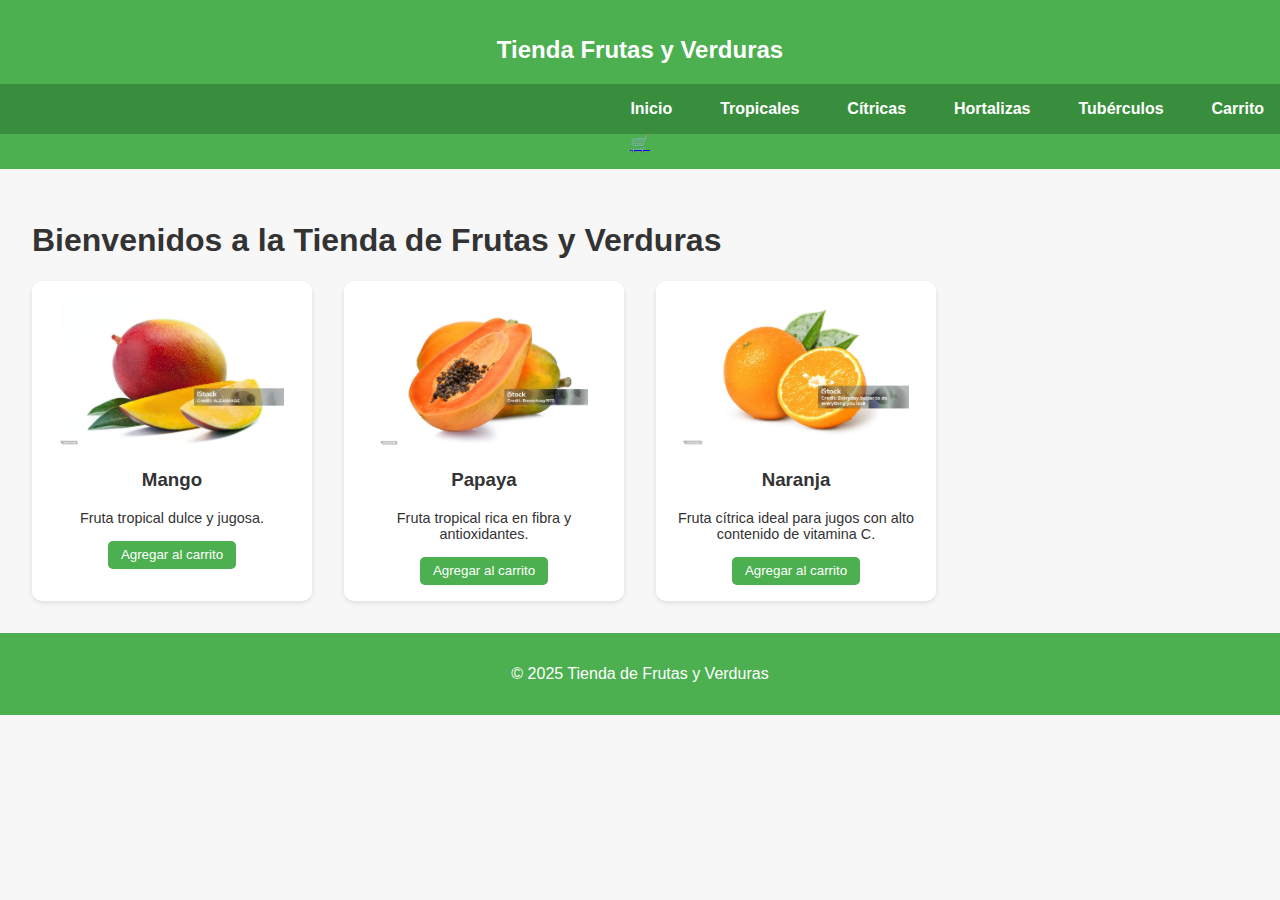
<file: index.html>
<!DOCTYPE html>
<html lang="es">
<head>
    <meta charset="UTF-8">
    <meta name="viewport" content="width=device-width, initial-scale=1.0">
    <title>Tienda de Frutas y Verduras</title>
    <link rel="stylesheet" href="styles.css">
    
    
</head>
<body>
    <div id="header"></div>

    <main>
        <h1>Bienvenidos a la Tienda de Frutas y Verduras</h1>
        <div class="productos">
            <div class="producto">
                <img src="img/mango.jpg" alt="Mango">
                <h3>Mango</h3>
                <p>Fruta tropical dulce y jugosa.</p>
                <button data-add-to-cart data-id="mango" data-name="Mango" data-price="0" class="add-to-cart">Agregar al carrito</button>
            </div>
            <div class="producto">
                <img src="img/papaya.jpg" alt="Papaya">
                <h3>Papaya</h3>
                <p>Fruta tropical rica en fibra y antioxidantes.</p>
                <button data-add-to-cart data-id="papaya" data-name="Papaya" data-price="0" class="add-to-cart">Agregar al carrito</button>
            </div>
            <div class="producto">
                <img src="img/naranja.jpg" alt="Naranja">
                <h3>Naranja</h3>
                <p>Fruta cítrica ideal para jugos con alto contenido de vitamina C.</p>
                <button data-add-to-cart data-id="naranja" data-name="Naranja" data-price="0" class="add-to-cart">Agregar al carrito</button>
            </div>
        </div>
    </main>

    <div id="footer"></div>
  <script src="scripts/load-shared.js"></script>
</body>
</html>
</file>
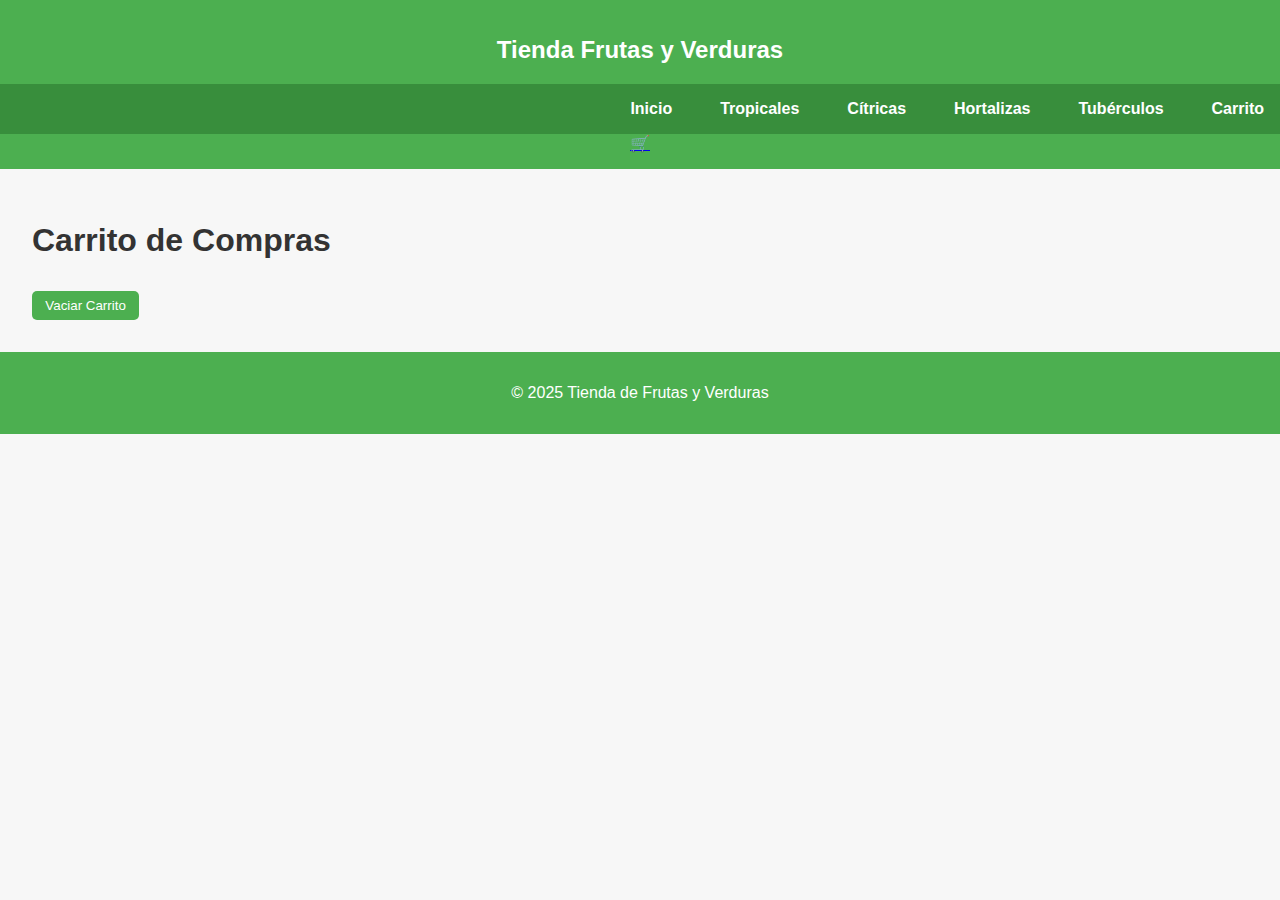
<file: carrito.html>
<!DOCTYPE html>
<html lang="es">
<head>
  <meta charset="UTF-8">
  <meta name="viewport" content="width=device-width, initial-scale=1.0">
  <title>Carrito de Compras</title>
  <link rel="stylesheet" href="styles.css">
  
  
</head>
<body>
  <div id="header"></div>
  <main>
    <h1>Carrito de Compras</h1>
    <div id="carrito-contenido"></div>
    <div id="carrito-total"></div>
    <button onclick="vaciarCarrito()">Vaciar Carrito</button>
  </main>
  <div id="footer"></div>
  <script src="scripts/load-shared.js"></script>
</body>
</html>
</file>
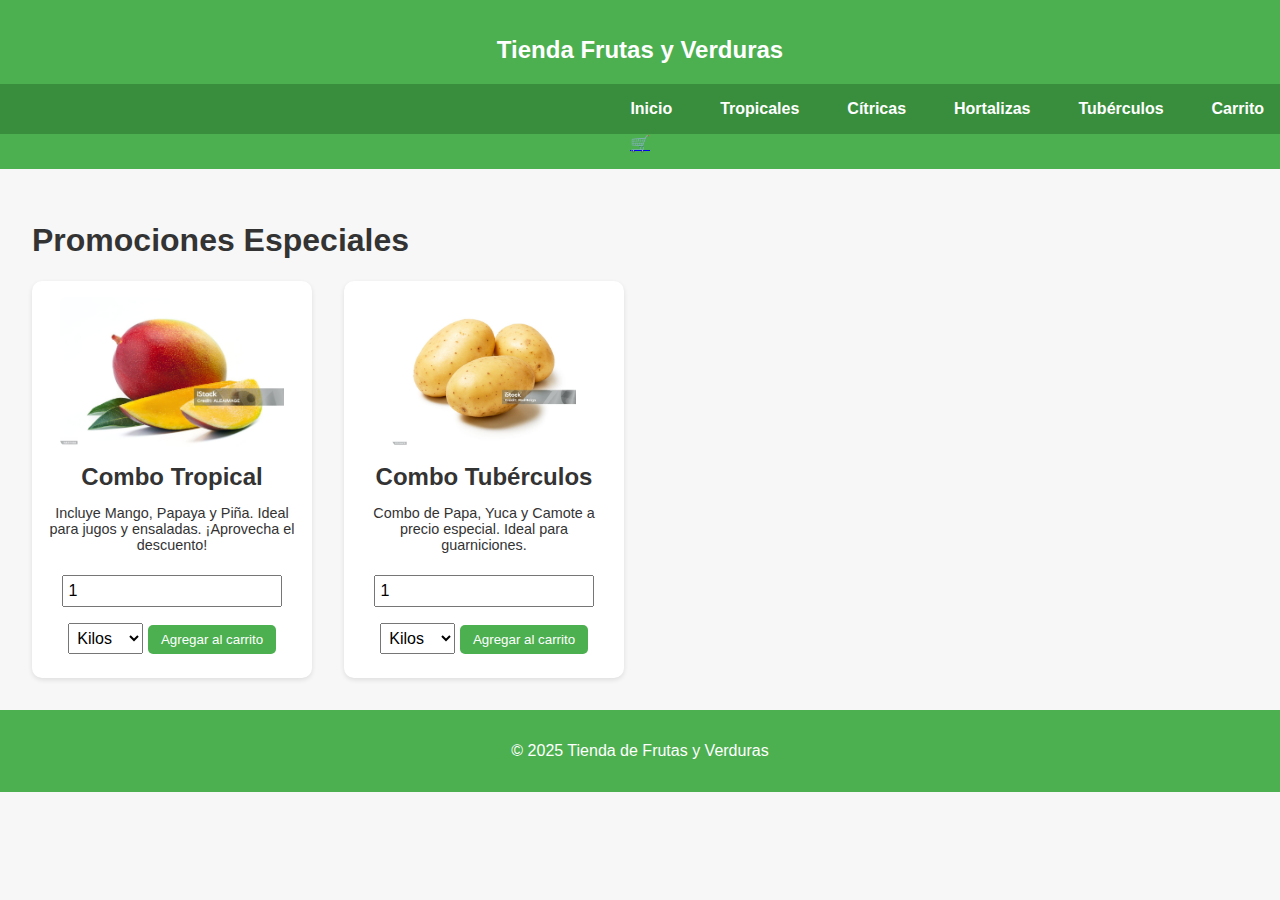
<file: promociones.html>
<!-- promociones.html -->
<!DOCTYPE html>
<html lang="es">
<head>
  <meta charset="UTF-8">
  <meta name="viewport" content="width=device-width, initial-scale=1.0">
  <title>Promociones</title>
  <link rel="stylesheet" href="styles.css">
  
  
</head>
<body>
  <div id="header"></div>
  <main>
    <h1>Promociones Especiales</h1>
    <div class="productos">
      <div class="producto">
        <img src="img/mango.jpg" alt="Combo Frutas Tropicales">
        <h2>Combo Tropical</h2>
        <p>Incluye Mango, Papaya y Piña. Ideal para jugos y ensaladas. ¡Aprovecha el descuento!</p>
        <input type="number" class="cantidad" value="1" min="1">
        <select class="unidad">
          <option value="kilos">Kilos</option>
          <option value="libras">Libras</option>
        </select>
        <button onclick="agregarAlCarrito('Combo Tropical', 'img/mango.jpg', 'Incluye Mango, Papaya y Piña. Ideal para jugos y ensaladas.')">Agregar al carrito</button>
      </div>
      <div class="producto">
        <img src="img/papa.jpg" alt="Combo Tubérculos">
        <h2>Combo Tubérculos</h2>
        <p>Combo de Papa, Yuca y Camote a precio especial. Ideal para guarniciones.</p>
        <input type="number" class="cantidad" value="1" min="1">
        <select class="unidad">
          <option value="kilos">Kilos</option>
          <option value="libras">Libras</option>
        </select>
        <button onclick="agregarAlCarrito('Combo Tubérculos', 'img/papa.jpg', 'Combo de Papa, Yuca y Camote a precio especial.')">Agregar al carrito</button>
      </div>
    </div>
  </main>
  <div id="footer"></div>
  <script src="scripts/load-shared.js"></script>
</body>
</html>
</file>
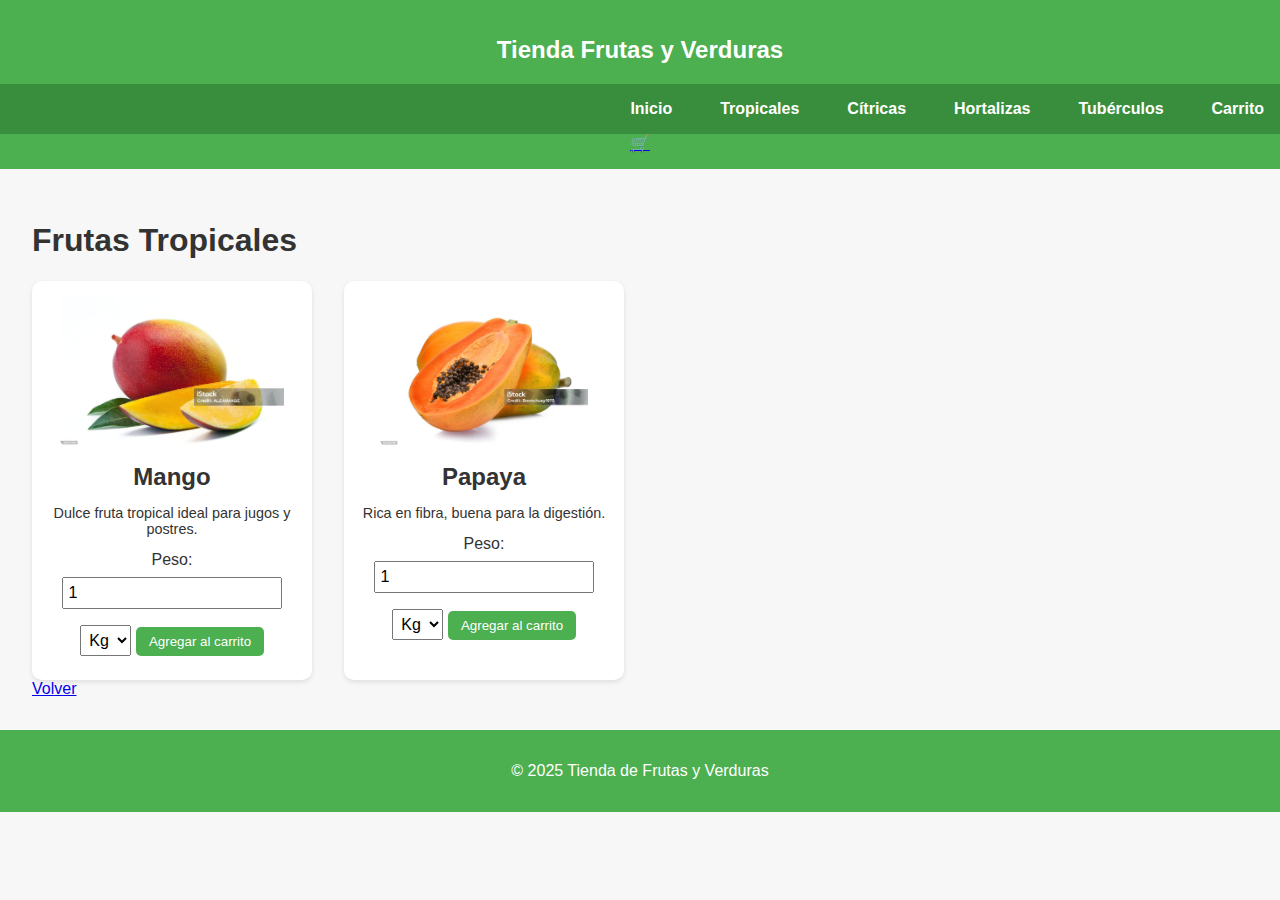
<file: frutas/tropicales.html>
<!DOCTYPE html>
<html lang="es">
<head>
  <meta charset="UTF-8">
  <meta name="viewport" content="width=device-width, initial-scale=1.0">
  <title>Frutas Tropicales</title>
  <link rel="stylesheet" href="../styles.css">
  
</head>
<body>
  <div id="header"></div>

  <main>
    <h1>Frutas Tropicales</h1>
    <div class="productos">
      <div class="producto">
        <img src="../img/mango.jpg" alt="Mango">
        <h2>Mango</h2>
        <p>Dulce fruta tropical ideal para jugos y postres.</p>
        <label>Peso:
          <input type="number" min="0.5" step="0.5" value="1">
          <select><option value="kg">Kg</option><option value="lb">Lb</option></select>
        </label>
        <button class="agregar-carrito" data-nombre="Mango">Agregar al carrito</button>
      </div>

      <div class="producto">
        <img src="../img/papaya.jpg" alt="Papaya">
        <h2>Papaya</h2>
        <p>Rica en fibra, buena para la digestión.</p>
        <label>Peso:
          <input type="number" min="0.5" step="0.5" value="1">
          <select><option value="kg">Kg</option><option value="lb">Lb</option></select>
        </label>
        <button class="agregar-carrito" data-nombre="Papaya">Agregar al carrito</button>
      </div>

      
    </div>

    <a class="volver-btn boton" href="#">Volver</a>
  </main>

  <div id="footer"></div>
  <script src="../scripts/load-shared.js"></script>
</body>
</html>
</file>
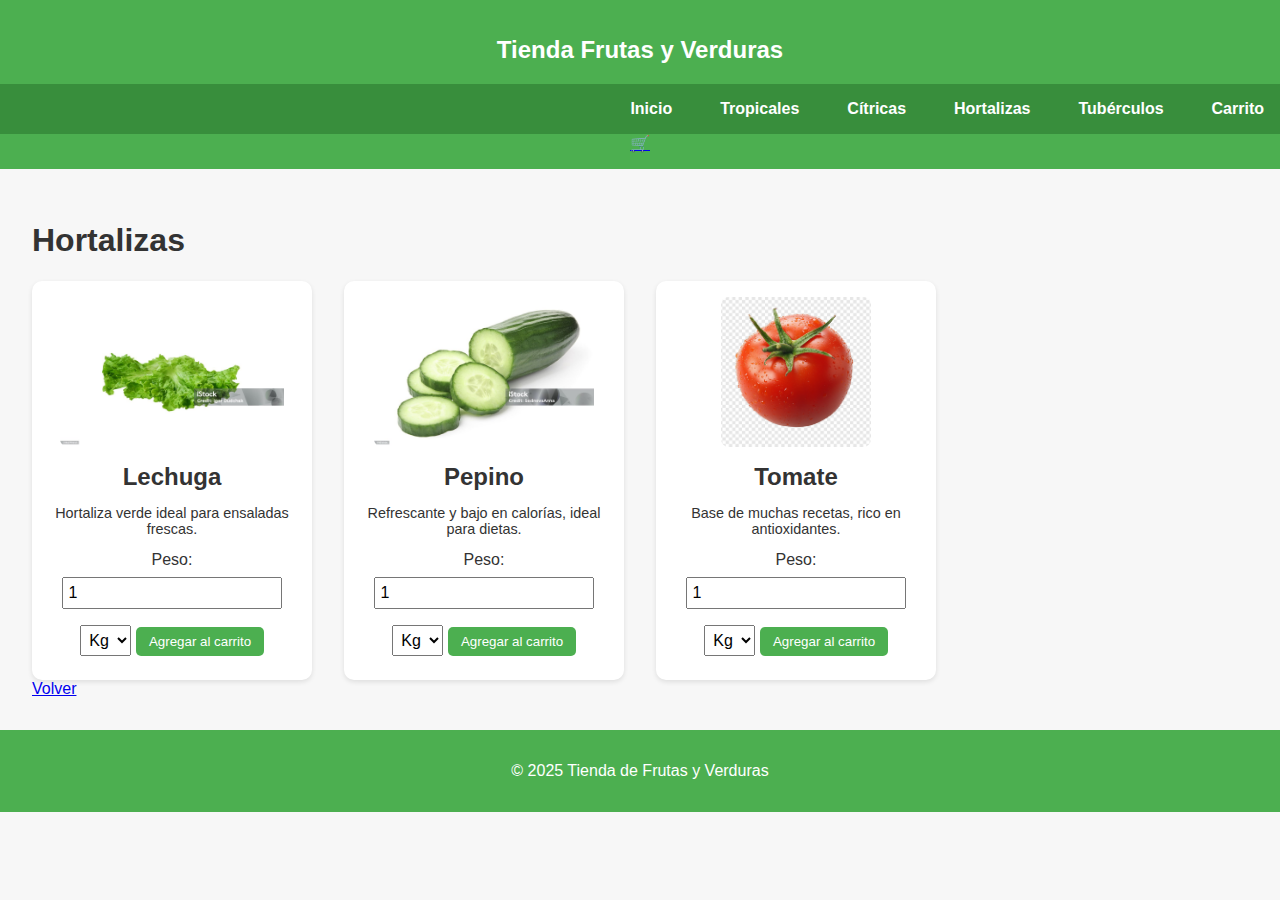
<file: verduras/hortalizas.html>
<!DOCTYPE html>
<html lang="es">
<head>
  <meta charset="UTF-8">
  <meta name="viewport" content="width=device-width, initial-scale=1.0">
  <title>Hortalizas</title>
  <link rel="stylesheet" href="../styles.css">
  
</head>
<body>
  <div id="header"></div>

  <main>
    <h1>Hortalizas</h1>
    <div class="productos">
      <div class="producto">
        <img src="../img/lechuga.jpg" alt="Lechuga">
        <h2>Lechuga</h2>
        <p>Hortaliza verde ideal para ensaladas frescas.</p>
        <label>Peso:
          <input type="number" min="0.5" step="0.5" value="1">
          <select><option value="kg">Kg</option><option value="lb">Lb</option></select>
        </label>
        <button class="agregar-carrito" data-nombre="Lechuga">Agregar al carrito</button>
      </div>

      <div class="producto">
        <img src="../img/pepino.jpg" alt="Pepino">
        <h2>Pepino</h2>
        <p>Refrescante y bajo en calorías, ideal para dietas.</p>
        <label>Peso:
          <input type="number" min="0.5" step="0.5" value="1">
          <select><option value="kg">Kg</option><option value="lb">Lb</option></select>
        </label>
        <button class="agregar-carrito" data-nombre="Pepino">Agregar al carrito</button>
      </div>

      <div class="producto">
        <img src="../img/tomate.jpg" alt="Tomate">
        <h2>Tomate</h2>
        <p>Base de muchas recetas, rico en antioxidantes.</p>
        <label>Peso:
          <input type="number" min="0.5" step="0.5" value="1">
          <select><option value="kg">Kg</option><option value="lb">Lb</option></select>
        </label>
        <button class="agregar-carrito" data-nombre="Tomate">Agregar al carrito</button>
      </div>
    </div>

    <a class="volver-btn boton" href="#">Volver</a>
  </main>

  <div id="footer"></div>
  <script src="../scripts/load-shared.js"></script>
</body>
</html>
</file>
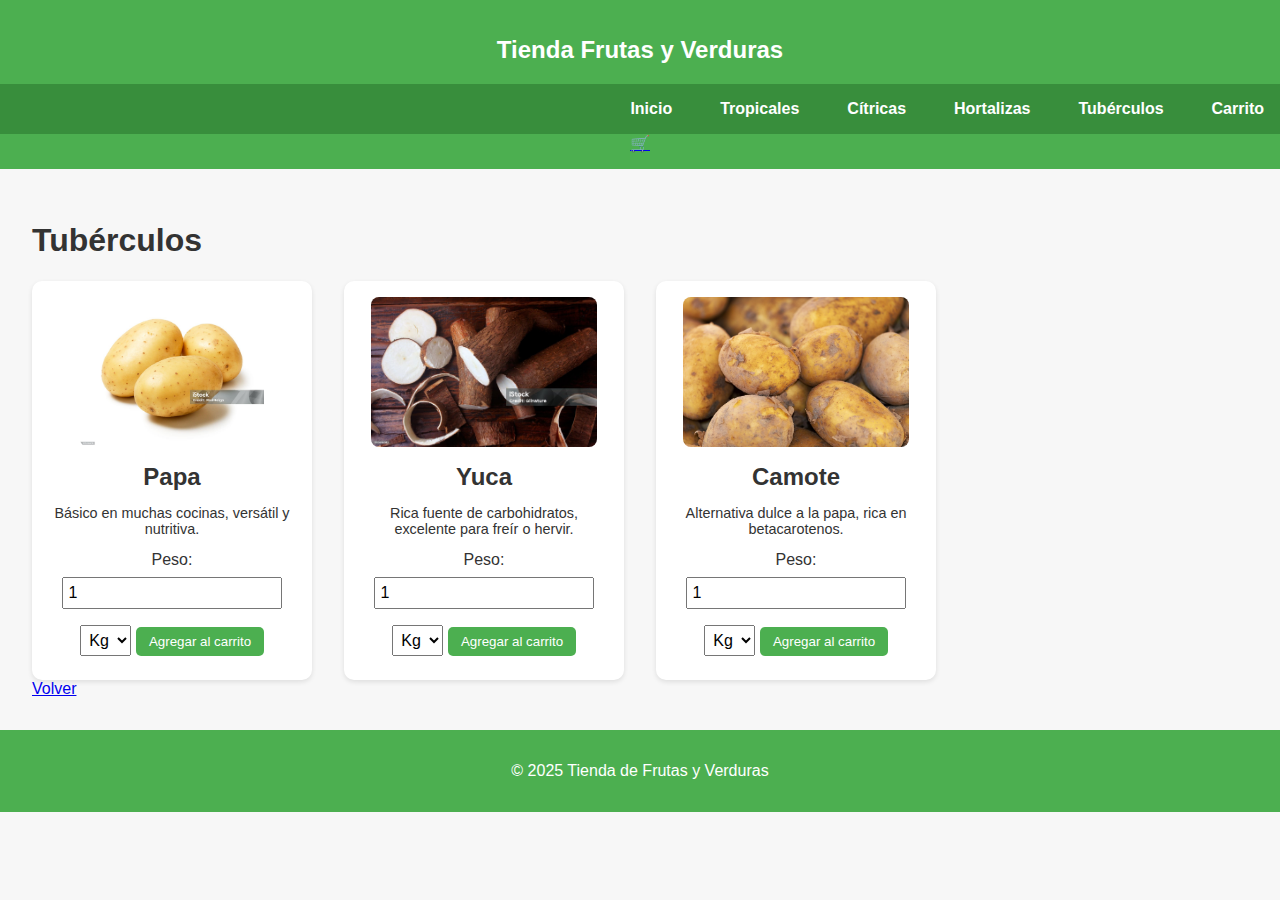
<file: verduras/tuberculos.html>
<!DOCTYPE html>
<html lang="es">
<head>
  <meta charset="UTF-8">
  <meta name="viewport" content="width=device-width, initial-scale=1.0">
  <title>Tubérculos</title>
  <link rel="stylesheet" href="../styles.css">
  
</head>
<body>
  <div id="header"></div>

  <main>
    <h1>Tubérculos</h1>
    <div class="productos">
      <div class="producto">
        <img src="../img/papa.jpg" alt="Papa">
        <h2>Papa</h2>
        <p>Básico en muchas cocinas, versátil y nutritiva.</p>
        <label>Peso:
          <input type="number" min="0.5" step="0.5" value="1">
          <select><option value="kg">Kg</option><option value="lb">Lb</option></select>
        </label>
        <button class="agregar-carrito" data-nombre="Papa">Agregar al carrito</button>
      </div>

      <div class="producto">
        <img src="../img/yuca.jpg" alt="Yuca">
        <h2>Yuca</h2>
        <p>Rica fuente de carbohidratos, excelente para freír o hervir.</p>
        <label>Peso:
          <input type="number" min="0.5" step="0.5" value="1">
          <select><option value="kg">Kg</option><option value="lb">Lb</option></select>
        </label>
        <button class="agregar-carrito" data-nombre="Yuca">Agregar al carrito</button>
      </div>

      <div class="producto">
        <img src="../img/camote.jpg" alt="Camote">
        <h2>Camote</h2>
        <p>Alternativa dulce a la papa, rica en betacarotenos.</p>
        <label>Peso:
          <input type="number" min="0.5" step="0.5" value="1">
          <select><option value="kg">Kg</option><option value="lb">Lb</option></select>
        </label>
        <button class="agregar-carrito" data-nombre="Camote">Agregar al carrito</button>
      </div>
    </div>

    <a class="volver-btn boton" href="#">Volver</a>
  </main>

  <div id="footer"></div>
  <script src="../scripts/load-shared.js"></script>
</body>
</html>
</file>
<file: styles.css>
body {
  font-family: Arial, sans-serif;
  margin: 0;
  padding: 0;
  background-color: #f7f7f7;
  color: #333;
}

header, footer {
  background-color: #4CAF50;
  color: white;
  text-align: center;
  padding: 1em 0;
}

nav ul {
  list-style: none;
  padding: 0;
  display: flex;
  justify-content: flex-end;
  gap: 1em;
  background-color: #388E3C;
  margin: 0;
}

nav ul li {
  padding: 1em;
}

nav ul li a {
  color: white;
  text-decoration: none;
  font-weight: bold;
}

main {
  padding: 2em;
}

.productos {
  display: grid;
  grid-template-columns: repeat(auto-fill, minmax(250px, 1fr));
  gap: 2em;
}

.producto {
  background-color: white;
  border-radius: 10px;
  box-shadow: 0 2px 5px rgba(0,0,0,0.1);
  padding: 1em;
  text-align: center;
}

.producto img {
  max-width: 100%;
  height: 150px;
  object-fit: cover;
  border-radius: 8px;
}

.producto h2 {
  margin: 0.5em 0;
}

.producto p {
  font-size: 0.9em;
}

.producto input, .producto select {
  margin: 0.5em 0;
  padding: 0.3em;
  font-size: 1em;
}

button {
  background-color: #4CAF50;
  border: none;
  color: white;
  padding: 0.5em 1em;
  cursor: pointer;
  border-radius: 5px;
}

button:hover {
  background-color: #45a049;
}

#carrito-contenido {
  margin-top: 2em;
}

#carrito-contenido .item {
  padding: 1em;
  border-bottom: 1px solid #ccc;
}

#carrito-total {
  margin-top: 1em;
  font-weight: bold;
  font-size: 1.2em;
}
</file>
